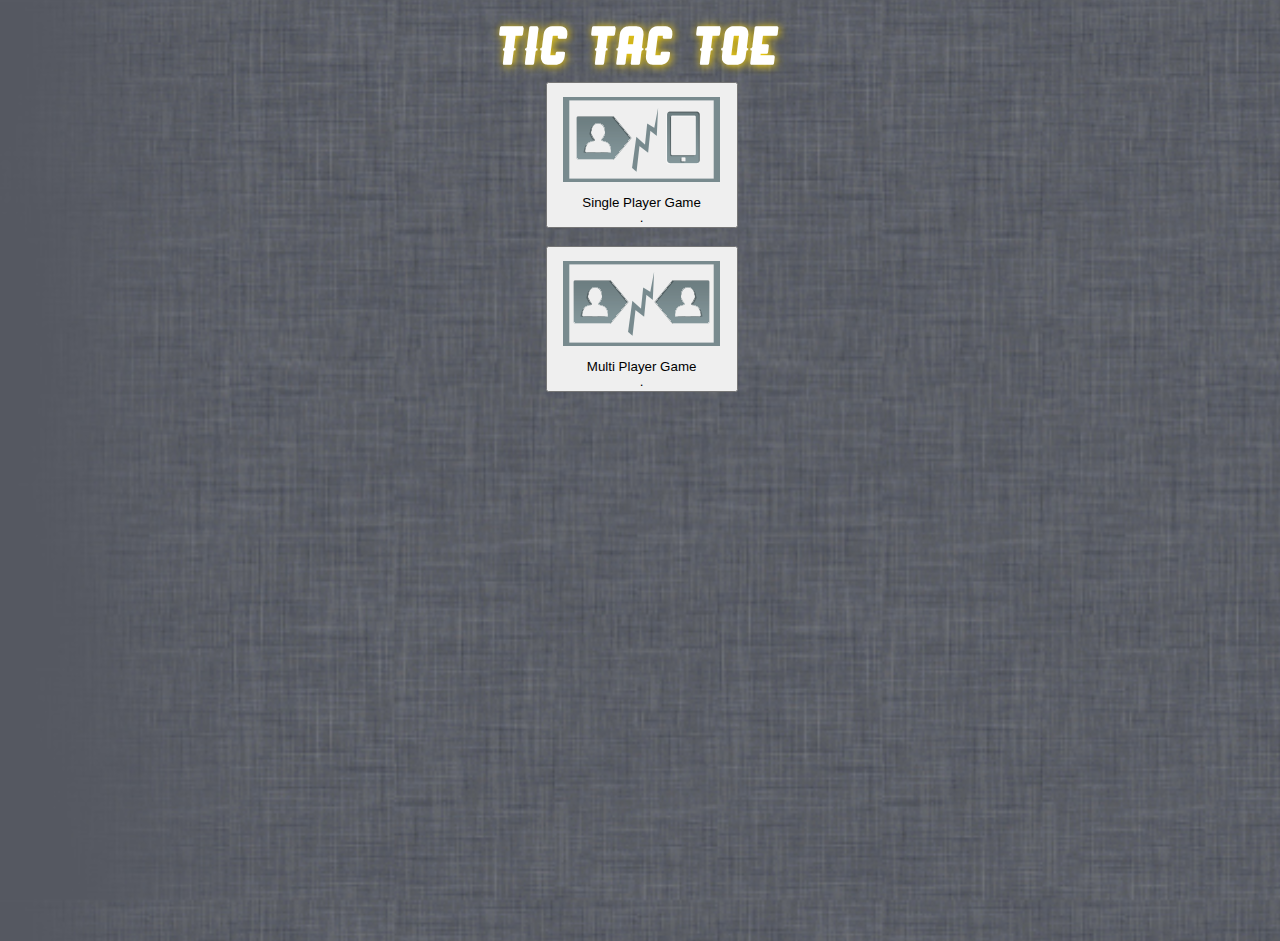
<file: index.html>
<html>
 <head>
  <title>Tic Tac Toe</title>
  <link rel="stylesheet" href="res/tictac.css" type="text/css">
 </head>
<script language="javascript" type="text/javascript">
 	var n=0;
	var over=0;
	var p1 = "";
	var p2 = "";
	var grid = new Array(3);
	var game=1; //1P or 2P
	var turnp=1; //turn of player1 or player2 (for 2P)
	function ref()
	{
		init();
		pre();
	}

    function pre(){
	 n=1;
	 document.getElementById('grid').style.visibility='hidden';
	 document.getElementById('desc').style.visibility="";
	 document.getElementById('p2').innerHTML="";
	}
	
	function init(){
		
		document.getElementById('homeP').style.display='home';
		if(!n) pre();
		else{
			 over = count = 0;
			 document.getElementById('canvas1').getContext('2d').clearRect(0,0,100,100);
			 document.getElementById('canvas2').getContext('2d').clearRect(0,0,100,100);
			 document.getElementById('canvas3').getContext('2d').clearRect(0,0,100,100);
			 document.getElementById('canvas4').getContext('2d').clearRect(0,0,100,100);
			 document.getElementById('canvas5').getContext('2d').clearRect(0,0,100,100);
			 document.getElementById('canvas6').getContext('2d').clearRect(0,0,100,100);
			 document.getElementById('canvas7').getContext('2d').clearRect(0,0,100,100);
			 document.getElementById('canvas8').getContext('2d').clearRect(0,0,100,100);
			 document.getElementById('canvas9').getContext('2d').clearRect(0,0,100,100);
		}
		for (i = 0; i < 3; i++)
			grid[i]=new Array(3);
		
		for(i=0; i < 3; i++)
			for(j=0; j< 3; j++)
				{
					grid[i][j]=0; //alert(grid[i][j]);
				}
	}
	var i;
	var j;
	var count=0;
	
	function ticTac(i, j){
		if(game==1)
			ticTacToe(i, j);
		else
			ticTacToe2(i, j);
	}
	
	//For 1 player
	function ticTacToe(i, j) {
		// check validity
		if(over==1) { alert("This game is over, Kindly press 'Restart Game' to play again.");return;}
		if (grid[i][j]==1||grid[i][j]==2) {
			alert("Already clicked on");
			return;
		}
		else
		{
			grid[i][j]=1;
			var c=document.getElementById("canvas"+(i*3+j+1));
			var ctx=c.getContext("2d");
			var img=document.getElementById("i1");
			ctx.drawImage(img,1,1,60,60);			
			count++;
		}
		
		//Checking if the user won
		var flag = false;
		for (i=0; i < 3; i++) {
			if (grid[i][0]==1 && grid[i][1]==1 && grid[i][2]==1) {
				flag=true;
				break;
			}
			if (grid[0][i]==1 && grid[1][i]==1 && grid[2][i]==1) {
				flag=true;
				break;
			}
		}
		if (grid[0][0]==1 && grid[1][1]==1 && grid[2][2]==1)
			flag = true;
		if (grid[0][2]==1 && grid[1][1]==1 && grid[2][0]==1)
			flag=true;
		
		if (flag==1) {
			alert("Congratulations "+ p1 +"! You won!");
			over=1;
			document.getElementById('turn').innerHTML = "";
			//way to close the app
			return ;
		}				
		
		//computer's turn
		if(count==9)
		{
			 alert("Alas! It was a tie. ");
			 over=1;
			 document.getElementById('turn').innerHTML = "";
			 return ;
		}
		var k = Math.floor(((Math.random()*10)+1)%3);
		var l = Math.floor(((Math.random()*10)+1)%3);
		
		while (grid[k][l]==1 || grid[k][l]==2) {
			k = Math.floor(((Math.random()*10)+1)%3);
			l = Math.floor(((Math.random()*10)+1)%3);
		}
		grid[k][l]=2;		
		var c=document.getElementById("canvas"+(k*3+l+1));
		var ctx=c.getContext("2d");
		var img=document.getElementById("i2");
		ctx.drawImage(img,1,1,60,60);
		count++;
			
		//check if system won
		flag = false;
		for (i=0; i < 3; i++) {
			if (grid[i][0]==2 && grid[i][1]==2 && grid[i][2]==2) {
				flag=true;
				break;
			}
			if (grid[0][i]==2 && grid[1][i]==2 && grid[2][i]==2) {
				flag=true;
				break;
			}
		}
		if (grid[0][0]==2 && grid[1][1]==2 && grid[2][2]==2)
			flag = true;
		if (grid[0][2]==2 && grid[1][1]==2 && grid[2][0]==2)
			flag=true;
		
		if (flag) {
			alert("Sorry! You Lost!"); 
			over=1;
			document.getElementById('turn').innerHTML = "";
			//way to close the app
			return ;
		}
		
	}
	
	//For 2 player
	var count=0;
	over=0;
	n=0;
	var turn=1;
	// Finished = 1 ==> Game over
	var finished = 0;
	
	function ticTacToe2(i, j) {
		if(turnp==1)
		{
			turnp=2;
			document.getElementById('p2').innerHTML=p2 +"'s chance";
		}
		else {
			turnp=1;
			document.getElementById('p2').innerHTML=p1 +"'s chance";
		}
		
		// check validity
		if(over==1) { alert("This game is over, Kindly press 'Restart Game' to play again.");return;}
		if (grid[i][j]==1 || grid[i][j]==2) {
			alert("Already clicked on");
			return;
		}
		else
		{
			grid[i][j]=turnp;
			var c=document.getElementById("canvas"+(i*3+j+1));
			var ctx=c.getContext("2d");
			if(turnp==1)
				var img=document.getElementById("i1");
			if(turnp==2)
				var img=document.getElementById("i2");
			ctx.drawImage(img,1,1,60,60);			
			count++;
		}
		
		//Checking if the user won
		var flag = false;
		for (i=0; i < 3; i++) {
			if (grid[i][0]==turnp && grid[i][1]==turnp && grid[i][2]==turnp) {
				flag=true;
				break;
			}
			if (grid[0][i]==turnp && grid[1][i]==turnp && grid[2][i]==turnp) {
				flag=true;
				break;
			}
		}
		if (grid[0][0]==1 && grid[1][1]==1 && grid[2][2]==1)
			flag = true;
		if (grid[0][2]==1 && grid[1][1]==1 && grid[2][0]==1)
			flag=true;
		
		if (flag==true) {
			if(turnp==1)
				alert("Congratulations "+ p1 +"! You won!");
			if(turnp==2)
				alert("Congratulations "+ p2 +"! You won!");
			over=1;
			document.getElementById('turn').innerHTML = "";
			//way to close the app
			return ;
		}				
		
		if(count==9)
		{
			 alert("Alas! It was a tie. ");
			 over=1;
			 document.getElementById('turn').innerHTML = "";
			 return ;
		}
	}
	
	//One player Option clicked
	function showOne()
	{
		init();
		document.getElementById('homeP').style.display='none';
		document.getElementById('grid').style.visibility="";
		document.getElementById('p2').style.visibility='hidden';
		document.getElementById('p2').style.visibility='hidden';
		p1=prompt("Please enter your name","Harry Potter");
		if(!p1)
		 p1 = "Harry Potter";
		game=1;
	}
	
	//Two Player Option clicked
	function showTwo()
	{
		init();
		document.getElementById('homeP').style.display='none';
		document.getElementById('grid').style.visibility="";
		p1=prompt("Player1, Please enter your name","Harry Potter");
		p2=prompt("Player2, Please enter your name","Hermione Granger");
		if(!p1) p1 = "Harry Potter";
		if(!p2) p2 = "Hermione Granger";		
		game=2;
		document.getElementById('p2').style.visibility="";
		document.getElementById('p2').innerHTML=p1 +"'s chance";		
	}
	
//  "launch_path": "/index.html",
</script>

<body onload="init();">
<center>
<br/>
 <h1 style="margin:0 0 0 0; font-family:r1; font-size:50px; color:white; text-shadow:1px 1px 10px gold;">Tic Tac Toe</h1>
 <br/>
 <div id="homeP">
  <button id="zone" onclick="showOne()" style=""><img src="res/single.png"><br>Single Player Game<br/>.</button>
  <br/>
  <br/>
  <button id="ztwo" onclick="showTwo()" style=""><img src="res/double.png"/><br>Multi Player Game<br/>.</button>
  <br/>
  </div>
	<div id="grid">
		<canvas id = "canvas1"  width="60" height="60" style="border:3px groove black" onclick="ticTac(0,0)"></canvas>
		<canvas id = "canvas2"  width="60" height="60" style="border:3px groove black" onclick="ticTac(0,1)"></canvas>
		<canvas id = "canvas3"  width="60" height="60" style="border:3px groove black" onclick="ticTac(0,2)"></canvas><br />
		<canvas id = "canvas4"  width="60" height="60" style="border:3px groove black" onclick="ticTac(1,0)"></canvas>
		<canvas id = "canvas5"  width="60" height="60" style="border:3px groove black" onclick="ticTac(1,1)"></canvas>
		<canvas id = "canvas6"  width="60" height="60" style="border:3px groove black" onclick="ticTac(1,2)"></canvas><br />
		<canvas id = "canvas7"  width="60" height="60" style="border:3px groove black" onclick="ticTac(2,0)"></canvas>
		<canvas id = "canvas8"  width="60" height="60" style="border:3px groove black" onclick="ticTac(2,1)"></canvas>
		<canvas id = "canvas9"  width="60" height="60" style="border:3px groove black" onclick="ticTac(2,2)"></canvas>
		<table> <tr><td>
		</td><td><center>
		<p id="p2"></p>
		<input type="submit" value="Restart Game" onclick="init();" style="width:200px; height:50px"/>
		<input type="submit" value="Home" onclick="location.reload();" style="width:200px; height:50px"/></center>
		</td></tr></table>
		<img src="res/o.png" style="visibility:hidden" id="i1" />
		<img src="res/x.png" style="visibility:hidden" id="i2" />
	</div>
</center>
</body>
</html>
</file>
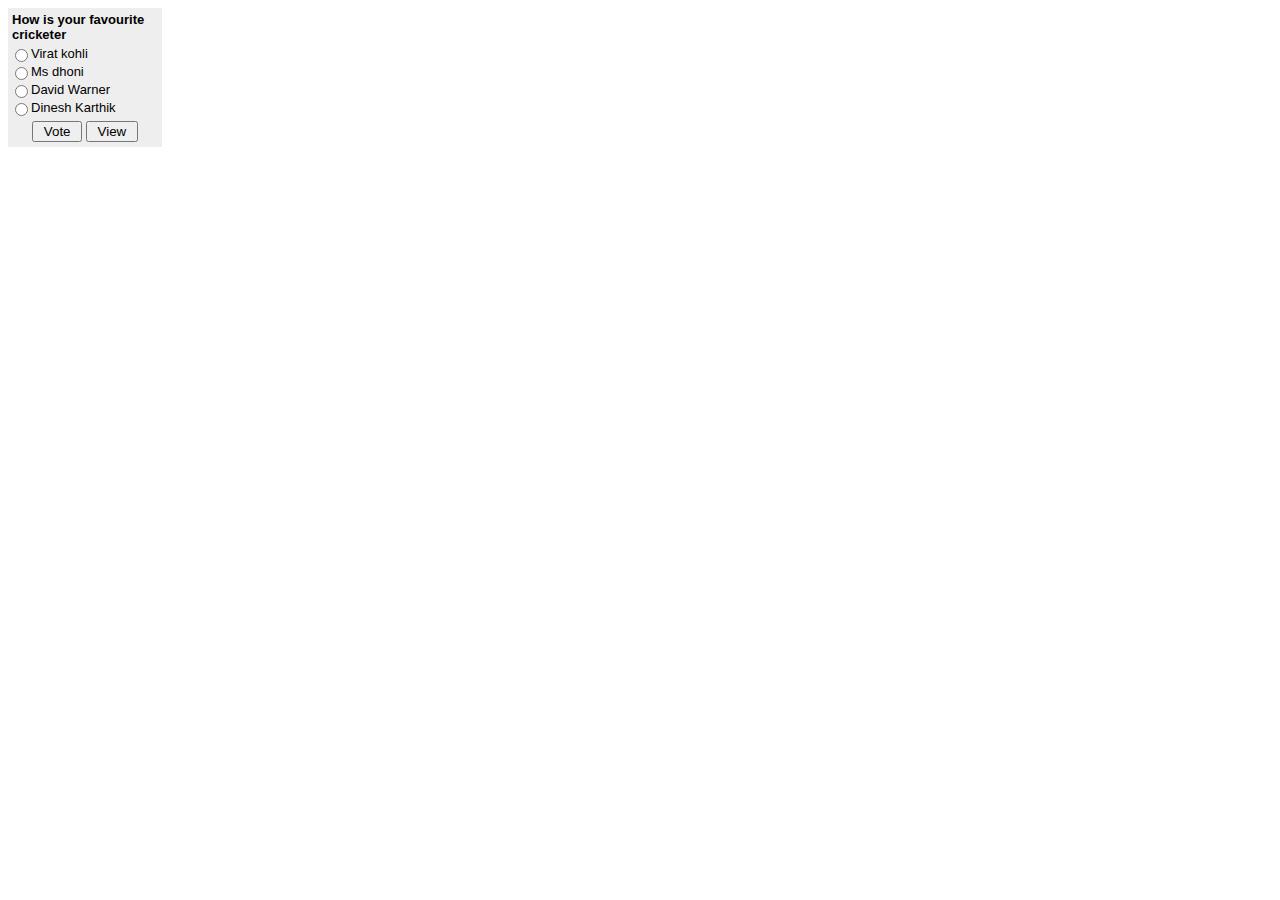
<file: Fanpoll.html>
<!DOCTYPE html>
<html>
<head>
<title>Page Title</title>
</head>
<body>
<form method="post" action="https://poll.pollcode.com/84583352"><div style="background-color:#EEEEEE;padding:2px;width:150px;font-family:Arial;font-size:small;color:#000000;"><div style="padding:2px 0px 4px 2px;"><strong>How is your favourite cricketer</strong></div><input type="radio" name="answer" value="1" id="answer881331811" style="float:left;" /><label for="answer881331811" style="float:left;width:125px;">Virat kohli</label><div style="clear:both;height:2px;"></div><input type="radio" name="answer" value="2" id="answer881331812" style="float:left;" /><label for="answer881331812" style="float:left;width:125px;">Ms dhoni</label><div style="clear:both;height:2px;"></div><input type="radio" name="answer" value="3" id="answer881331813" style="float:left;" /><label for="answer881331813" style="float:left;width:125px;">David Warner</label><div style="clear:both;height:2px;"></div><input type="radio" name="answer" value="4" id="answer881331814" style="float:left;" /><label for="answer881331814" style="float:left;width:125px;">Dinesh Karthik</label><div style="clear:both;height:2px;"></div><div align="center" style="padding:3px;"><input type="submit" value=" Vote "> <input type="submit" name="view" value=" View "></div></div></form>
</body>
</html>
</file>
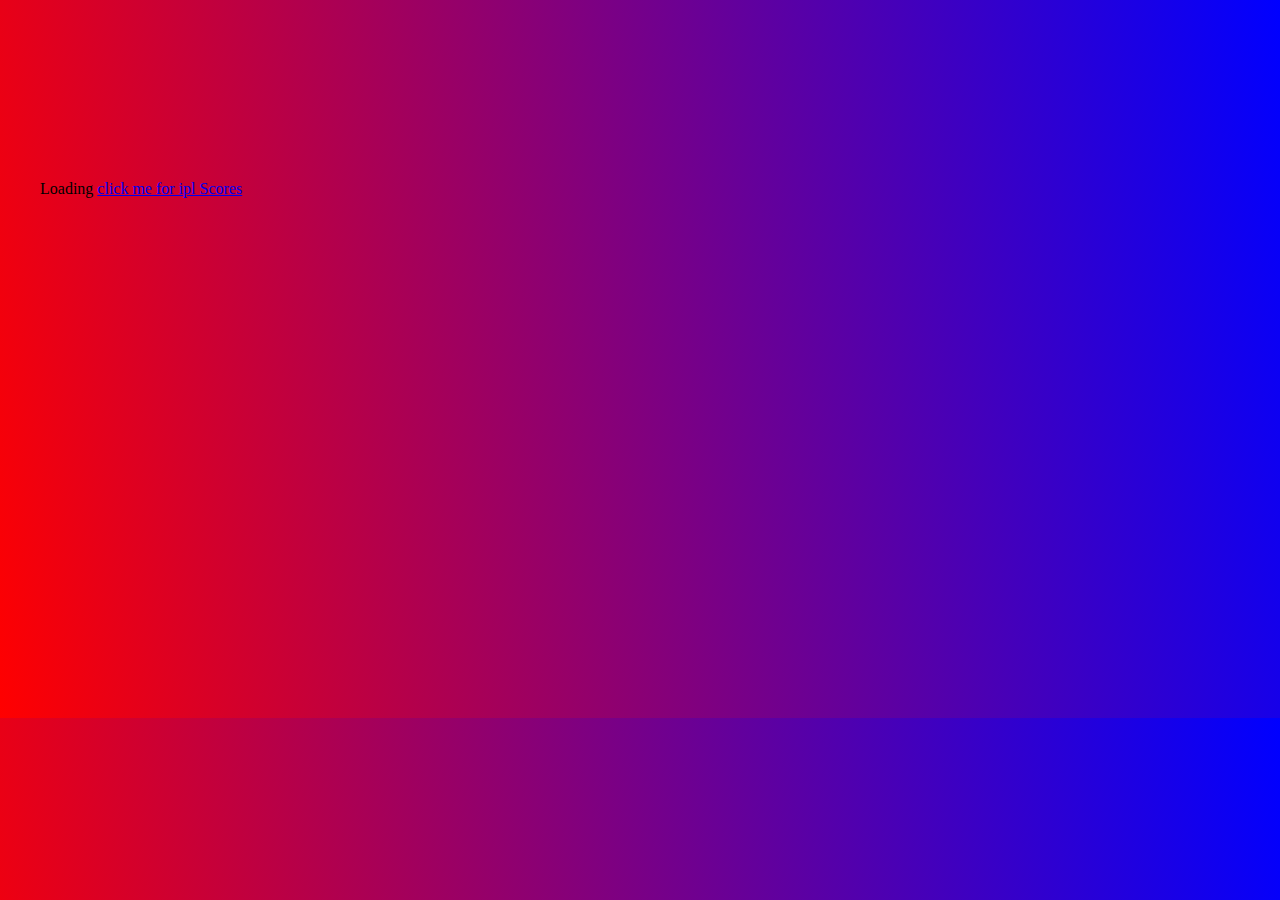
<file: iplscore.html>
<!DOCTYPE html>
<html>
<head>
<title>IPL 2020 SCORES</title>
<link rel="stylesheet" href="ipl.css" type="text/css">
</head>
<body>
<div id ="_club_widget" style= "position: absolute;margin :auto;top:20%;left:40px ;right:40px;">Loading <a href= "https://www.cricket-score.club">click me for ipl Scores </a></div><script type= "text /javascript">(function(){ var clubJs = document .createElement('script'); clubJs.type= 'text /javascript'; clubJs.async= true; clubJs.src = 'https ://www.cricket-score.club /widget/js/widget.js?v=1.0 .2'; (document .getElementsByTagName('body' )[0]).appendChild(clubJs); }
 )();</script>
</body>
</html>
</file>
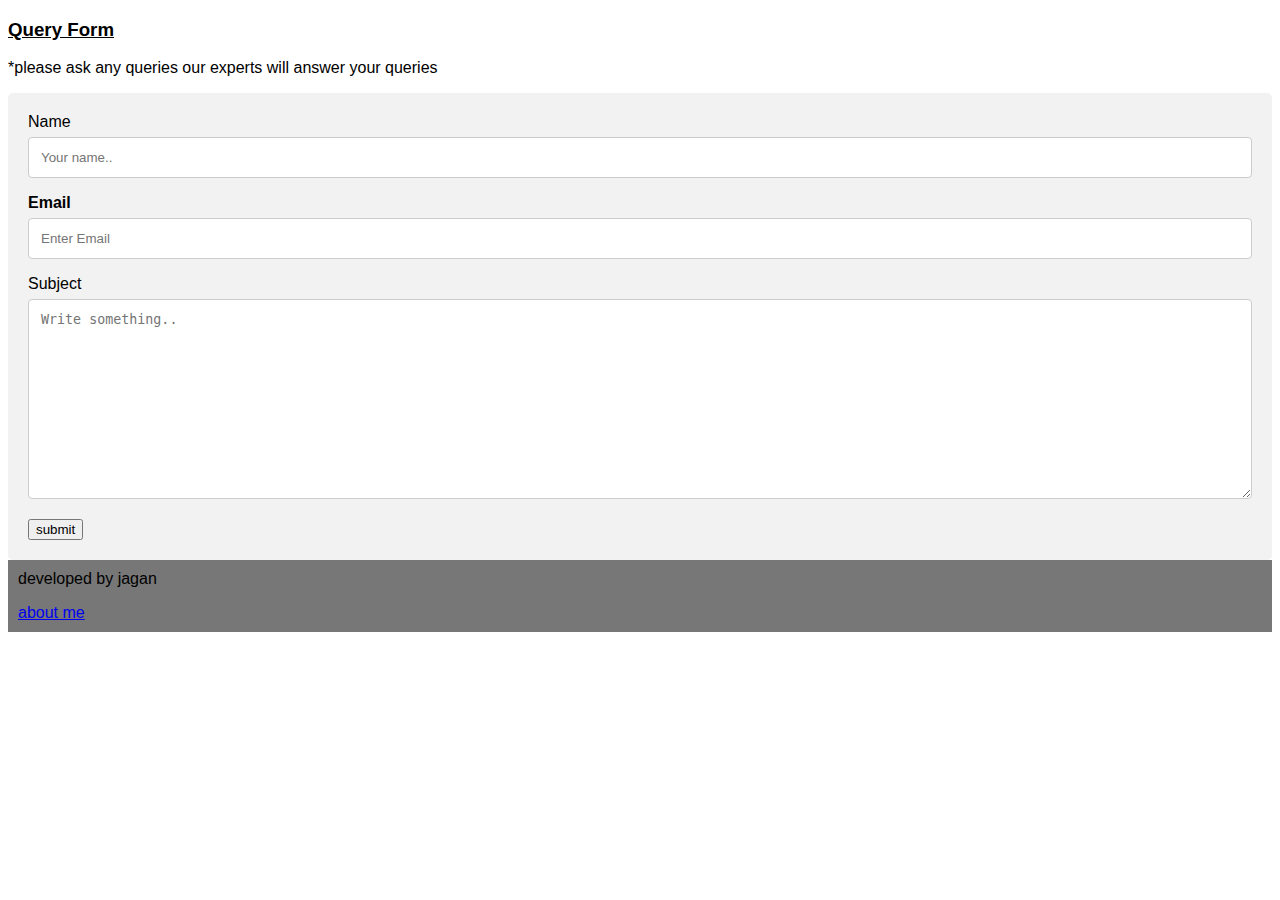
<file: Queryform.html>
<!DOCTYPE html>
<html>
<head>
<meta name="viewport" content="width=device-width, initial-scale=1">
<style>
body {font-family: Arial, Helvetica, sans-serif;}
* {box-sizing: border-box;}

input[type=text], select, textarea {
  width: 100%;
  padding: 12px;
  border: 1px solid #ccc;
  border-radius: 4px;
  box-sizing: border-box;
  margin-top: 6px;
  margin-bottom: 16px;
  resize: vertical;
}

input[type=submit] {
  background-color: #4CAF50;
  color: white;
  padding: 12px 20px;
  border: none;
  border-radius: 4px;
  cursor: pointer;
}

input[type=submit]:hover {
  background-color: #45a049;
}

.container {
  border-radius: 5px;
  background-color: #f2f2f2;
  padding: 20px;
}

footer {
  background-color: #777;
  padding: 10px;
  text-align: center;
  color: white;
}
</style>
</head>
<body>

<h3><u>Query Form</u></h3>
<p>*please ask any queries our experts will answer your queries</p>

<div class="container">
  <form action="/action_page.php">
    <label for="fname">Name</label>
    <input type="text" id="name" name="name" placeholder="Your name.." required>
    <label for="email"><b>Email</b></label>
    <input type="text" placeholder="Enter Email" name="email" id="email" required>

    <label for="ask your query">Subject</label>
    <textarea id="subject" name="subject" placeholder="Write something.." style="height:200px"></textarea>
    <button type="submit" class="submitbtn">submit</button>
  </form>
</div>
<footer>
  <p">developed by jagan</p>
 <a href="https://jaganpetala.github.io/wt-basics-01/Contactinfo.html">about me</a>
</footer>
</body>
</html>
</file>
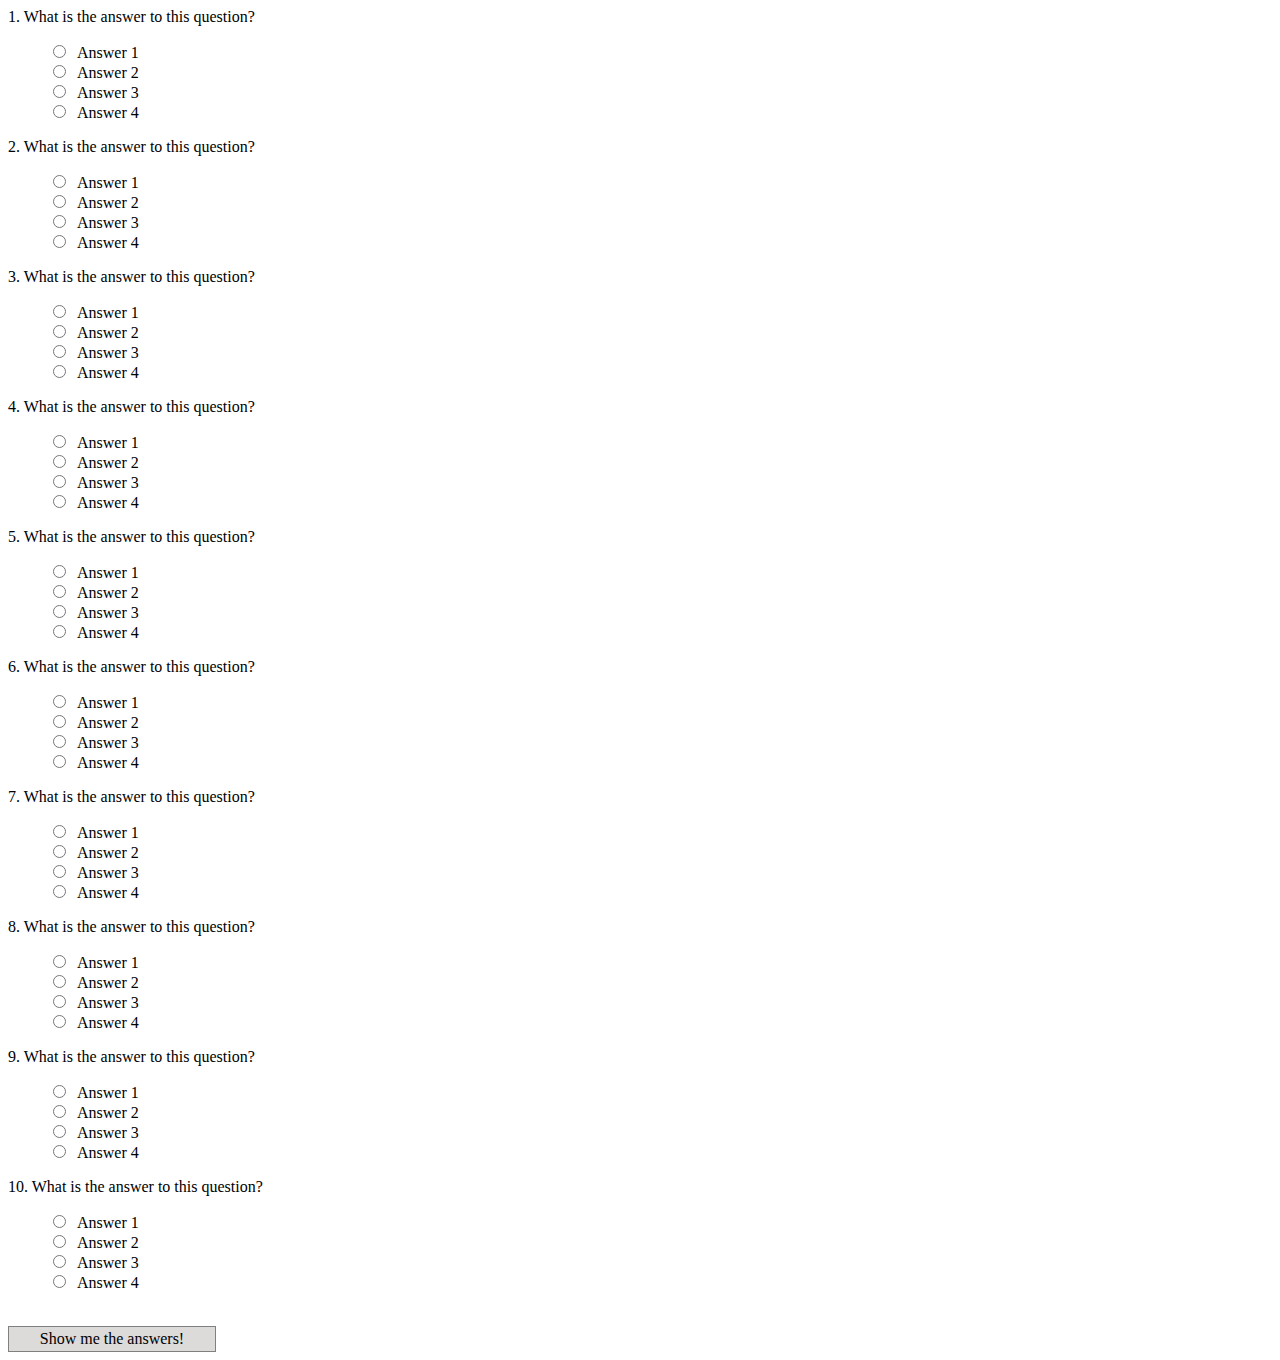
<file: quiz/quiz.html>
<html>
<head>
<link rel="stylesheet" href="style.css">
<script type="text/javascript" src="js/jquery.js"></script>
<script type="text/javascript" src="js/quiz-1.js"></script>
</head>
<body>
<p class="question">1. What is the answer to this question?</p>        

<ul class="answers">            
<input type="radio" name="q1" value="a" id="q1a"><label for="q1a">Answer 1</label><br/>          
<input type="radio" name="q1" value="b" id="q1b"><label for="q1b">Answer 2</label><br/>            
<input type="radio" name="q1" value="c" id="q1c"><label for="q1c">Answer 3</label><br/>            
<input type="radio" name="q1" value="d" id="q1d"><label for="q1d">Answer 4</label><br/>       
</ul>        


<p class="question">2. What is the answer to this question?</p>        

<ul class="answers">            
<input type="radio" name="q2" value="a" id="q2a"><label for="q2a">Answer 1</label><br/>           
<input type="radio" name="q2" value="b" id="q2b"><label for="q2b">Answer 2</label><br/>            
<input type="radio" name="q2" value="c" id="q2c"><label for="q2c">Answer 3</label><br/>           
<input type="radio" name="q2" value="d" id="q2d"><label for="q2d">Answer 4</label><br/>       
</ul>        

<p class="question">3. What is the answer to this question?</p>        

<ul class="answers">            
<input type="radio" name="q3" value="a" id="q3a"><label for="q3a">Answer 1</label><br/>            
<input type="radio" name="q3" value="b" id="q3b"><label for="q3b">Answer 2</label><br/>            
<input type="radio" name="q3" value="c" id="q3c"><label for="q3c">Answer 3</label><br/>           
<input type="radio" name="q3" value="d" id="q3d"><label for="q3d">Answer 4</label><br/>       
</ul>        

<p class="question">4. What is the answer to this question?</p>        

<ul class="answers">           
<input type="radio" name="q4" value="a" id="q4a"><label for="q4a">Answer 1</label><br/>            
<input type="radio" name="q4" value="b" id="q4b"><label for="q4b">Answer 2</label><br/>            
<input type="radio" name="q4" value="c" id="q4c"><label for="q4c">Answer 3</label><br/>            
<input type="radio" name="q4" value="d" id="q4d"><label for="q4d">Answer 4</label><br/>        
</ul>        

<p class="question">5. What is the answer to this question?</p>        

<ul class="answers">            
<input type="radio" name="q5" value="a" id="q5a"><label for="q5a">Answer 1</label><br/>            
<input type="radio" name="q5" value="b" id="q5b"><label for="q5b">Answer 2</label><br/>            
<input type="radio" name="q5" value="c" id="q5c"><label for="q5c">Answer 3</label><br/>           
<input type="radio" name="q5" value="d" id="q5d"><label for="q5d">Answer 4</label><br/>        
</ul>        

<p class="question">6. What is the answer to this question?</p>        

<ul class="answers">            
<input type="radio" name="q6" value="a" id="q6a"><label for="q6a">Answer 1</label><br/>            
<input type="radio" name="q6" value="b" id="q6b"><label for="q6b">Answer 2</label><br/>            
<input type="radio" name="q6" value="c" id="q6c"><label for="q6c">Answer 3</label><br/>            
<input type="radio" name="q6" value="d" id="q6d"><label for="q6d">Answer 4</label><br/>        
</ul>       

<p class="question">7. What is the answer to this question?</p>        

<ul class="answers">            
<input type="radio" name="q7" value="a" id="q7a"><label for="q7a">Answer 1</label><br/>            
<input type="radio" name="q7" value="b" id="q7b"><label for="q7b">Answer 2</label><br/>            
<input type="radio" name="q7" value="c" id="q7c"><label for="q7c">Answer 3</label><br/>            
<input type="radio" name="q7" value="d" id="q7d"><label for="q7d">Answer 4</label><br/>        
</ul>        

<p class="question">8. What is the answer to this question?</p>        

<ul class="answers">            
<input type="radio" name="q8" value="a" id="q8a"><label for="q8a">Answer 1</label><br/>            
<input type="radio" name="q8" value="b" id="q8b"><label for="q8b">Answer 2</label><br/>            
<input type="radio" name="q8" value="c" id="q8c"><label for="q8c">Answer 3</label><br/>            
<input type="radio" name="q8" value="d" id="q8d"><label for="q8d">Answer 4</label><br/>       
</ul>        

<p class="question">9. What is the answer to this question?</p>        

<ul class="answers">            
<input type="radio" name="q9" value="a" id="q9a"><label for="q9a">Answer 1</label><br/>            
<input type="radio" name="q9" value="b" id="q9b"><label for="q9b">Answer 2</label><br/>            
<input type="radio" name="q9" value="c" id="q9c"><label for="q9c">Answer 3</label><br/>            
<input type="radio" name="q9" value="d" id="q9d"><label for="q9d">Answer 4</label><br/>        
</ul>        

<p class="question">10. What is the answer to this question?</p>        

<ul class="answers">           
<input type="radio" name="q10" value="a" id="q10a"><label for="q10a">Answer 1</label><br/>            
<input type="radio" name="q10" value="b" id="q10b"><label for="q10b">Answer 2</label><br/>            
<input type="radio" name="q10" value="c" id="q10c"><label for="q10c">Answer 3</label><br/>            
<input type="radio" name="q10" value="d" id="q10d"><label for="q10d">Answer 4</label><br/>        
</ul>        

<br/>
<div id="results">            
Show me the answers!       
</div>                

<div id="category1">            
<p>              
<strong>Question 1:</strong> The correct answer is the <strong>Answer 1</strong>.</p>        
</div>        

<div id="category2">            
<p>              
<strong>Question 2:</strong> The correct answer is <strong>Answer 2</strong>.</p>        
</div>        

<div id="category3">            
<p>                
<strong>Question 3:</strong> The correct answer is <strong>Answer 3</strong>.</p>        
</div>        

<div id="category4">            
<p>               
<strong>Question 4:</strong> The correct answer is <strong>Answer 4</strong>.</p>        
</div>        

<div id="category5">            
<p>                
<strong>Question 5:</strong> The correct answer is <strong>Answer 1</strong>.</p>        
</div>        

<div id="category6">            
<p>                
<strong>Question 6:</strong> The correct answer is <strong>Answer 2</strong>.</p>        
</div>        

<div id="category7">            
<p>                
<strong>Question 7:</strong> The correct answer is <strong>Answer 3</strong>.</p>        
</div>        

<div id="category8">            
<p>               
<strong>Question 8:</strong> The correct answer is <strong>Answer 4</strong>.</p>        
</div>        

<div id="category9">           
<p>               
<strong>Question 9:</strong> The correct answer is <strong>Answer 1</strong>.</p>        
</div>        

<div id="category10">            
<p>                
<strong>Question 10:</strong> The correct answer is <strong>Answer 2</strong>.</p>        
</div>        

<div id="category11">            
<p>                
You answered them all right!</p>        
</div>
</body>
</html>
</file>
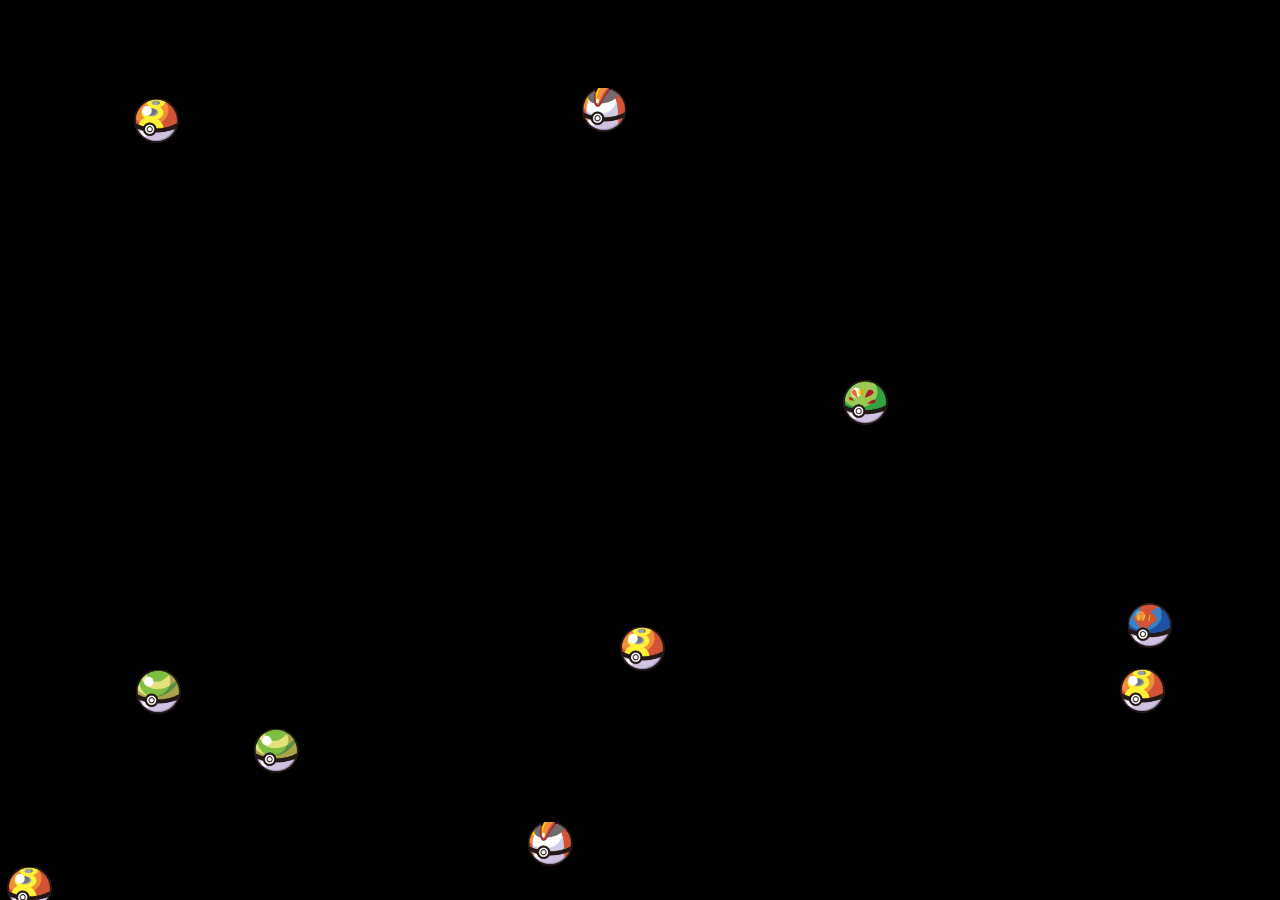
<file: Shootinggame/game1.html>
<!DOCTYPE html>
<html lang="en">
<head>
    <meta charset="utf-8" />
    <title>Canvas Rocks</title>
    <style>

	#canvas {
	    position: absolute;
	    top: 0px;
	    left: 0px;
	    cursor: none;
	    background-color: black;
	}

    </style>
</head>
<body>
    <canvas id="canvas" width="1000" height="600"></canvas>
    <script>

	function Thing(mapX, mapY, x, y, canvas) {
	   this.x = x;
	   this.y = y;
	   this.mapX = mapX;
	   this.mapY = mapY;
	   this.height = 50;
	   this.width = 50;
	   this.direction = Math.floor((Math.random()*359));
	   this.speed = Math.floor((Math.random()*50) + 5);
	   this.canvas = canvas;
       };

	Thing.prototype.draw = function(ctx, sprite) {

	    ctx.drawImage(sprite, this.mapX, this.mapY,
		90, 90,
		this.x, this.y,
		this.width, this.height);

	};

	var ctx, canvas, sprites = [], sprite = null;

	function loadSprite() {

	    sprite = new Image();
	    sprite.src = 'sprite.png';

	}

	function createThings() {

	    var i;

	    spriteMap =  [
		[0, 120], [140, 120], [270, 120] ,[270, 250],
		[400, 120], [400, 250], [530, 250], [530, 120]
	    ];

	    for(i = 0; i < 10; i++) {
		sprites.push(createThing(spriteMap));
	    }
	}

	function createThing(spriteMap) {

	    var cur, map = spriteMap[Math.floor(Math.random() *
			    (spriteMap.length - 1))];

	    cur = new Thing(
		map[0],
		map[1],
		Math.floor((Math.random()*canvas.width)+1),
		Math.floor((Math.random()*canvas.height)+1),
		canvas
	    );

	    return cur;
	}

	function init() {

	   canvas = document.getElementById('canvas');
	   ctx = canvas.getContext('2d');
	   resizeCanvas();
	   loadSprite();
	   createThings();	    
	}
	
	function start() {
	  
	    for(i = 0; i < sprites.length; i++) {
		sprites[i].draw(ctx, sprite);
	    }

	    setTimeout(start, 100);
	}

	function resizeCanvas() {

	   ctx.canvas.width = window.innerWidth;
	   ctx.canvas.height = window.innerHeight;
	
	}

	// resize the canvas to fill browser window dynamically
	window.addEventListener('resize', resizeCanvas, false);

	// Start the process
	window.onload = function() {
	   init();
	   start();
	};

    </script>
</body>
</html>
</file>
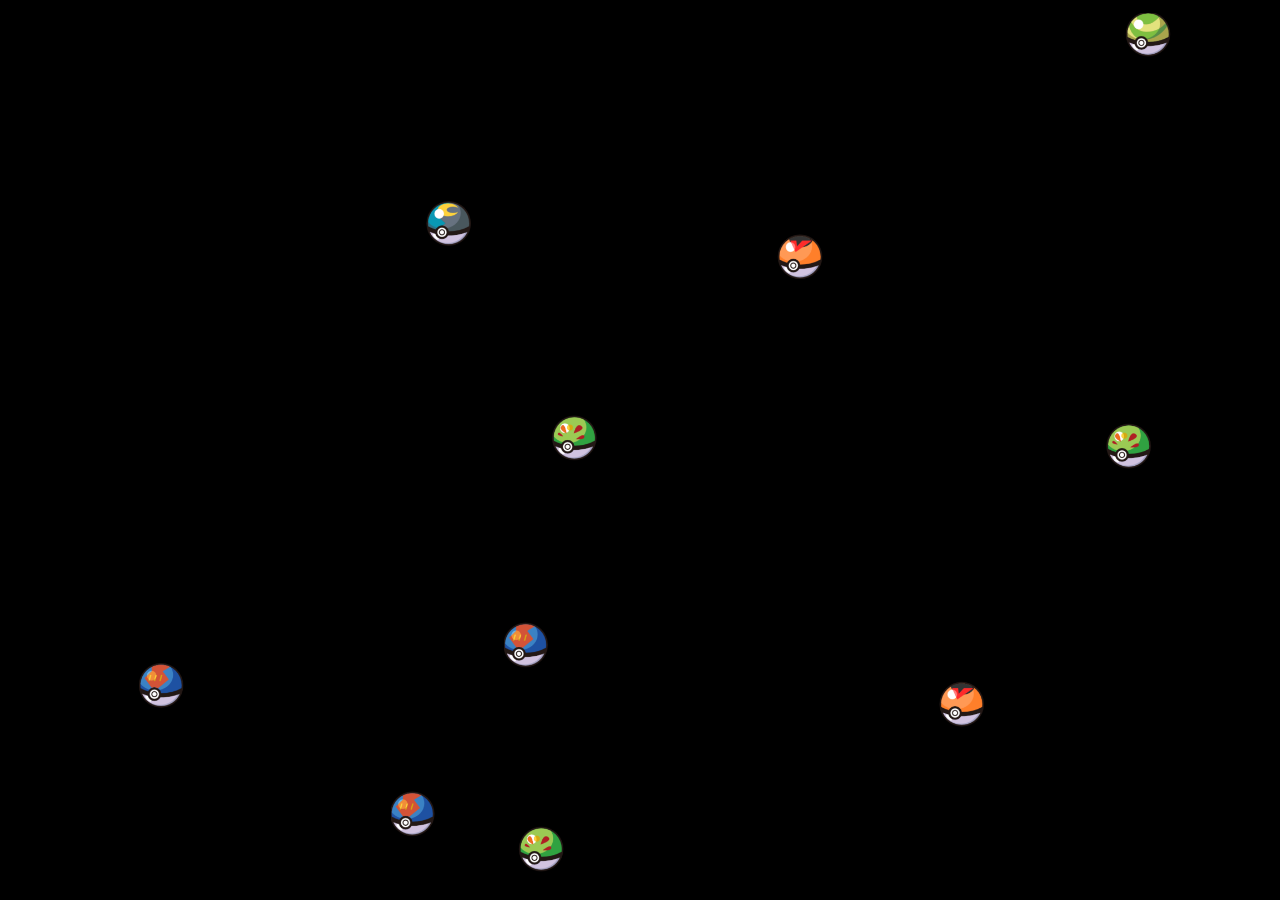
<file: Shootinggame/game2.html>
<!DOCTYPE html>
<html lang="en">
<head>
    <meta charset="utf-8" />
    <title>Canvas Rocks</title>
    <style>

	#canvas {
	    position: absolute; 
	    top: 0px;
	    left: 0px;
	    cursor: none;
	    background-color: black;
	}
	
    </style>
</head>
<body>
    <canvas id="canvas" width="1000" height="600"></canvas>
    <!--<script src='explosion1.js'></script>
    <script src='thing1.js'></script>
    <script src='rocks1.js'></script>-->
    <script>

	window.requestAnimFrame = (function() {
	    return window.requestAnimationFrame ||
		    window.webkitRequestAnimationFrame ||
		    window.mozRequestAnimationFrame ||
		    window.oRequestAnimationFrame ||
		    window.msRequestAnimationFrame ||
		    function(callback) {
			window.setTimeout(callback, 1000 / 60);
		    };
	})();
    
	function Thing(mapX, mapY, x, y, canvas) {
	   this.x = x;
	   this.y = y;	
	   this.mapX = mapX;
	   this.mapY = mapY;
	   this.height = 50;
	   this.width = 50;
	   this.direction = Math.floor((Math.random()*359));
	   this.speed = Math.floor((Math.random()*50) + 5);
	   this.canvas = canvas;
       };

	Thing.prototype.draw = function(ctx, sprite) {

	    ctx.drawImage(sprite, this.mapX, this.mapY,
		90, 90, 
		this.x, this.y, 
		this.width, this.height);
		
	    return this;

	};

	Thing.prototype.move = function() {
	    
	    var delta = 0.2;

	    this.x += Math.cos(this.toRad(this.direction)) * delta * this.speed;
	    this.y -= Math.sin(this.toRad(this.direction)) * delta * this.speed;
	};
	
	Thing.prototype.toRad = function(v) {
	    return v * Math.PI / 180;
	};

	Thing.prototype.checkBoundaryCollision = function() {

	    if (this.x + this.width > this.canvas.width ||
		this.x < 0) {
		this.direction = 2 * 0 - this.direction - 180;
	    } else if(this.y < 0 ||
		this.y + this.height > this.canvas.height) {
		this.direction = 2 * 90 - this.direction - 180;
	    }
	};

	Thing.prototype.correctXY = function() {

	    if(this.x + this.width >= this.canvas.width) {
		this.x = this.canvas.width - this.width ;
	    } else if(this.x < 0) {
		this.x = 0;
	    } else if(this.y < 0) {
		this.y = 0;
	    } else if(this.y + this.height >= this.canvas.height) {
		this.y = this.canvas.height - this.height ;
	    }
	};

	var ctx, canvas, sprites = [], sprite = null;

	function loadSprite() {

	    sprite = new Image();
	    sprite.src = 'sprite.png';

	}

	function createThings() {

	    var i;

	    spriteMap =  [
		[0, 120], [140, 120], [270, 120] ,[270, 250],
		[400, 120], [400, 250], [530, 250], [530, 120]
	    ];

	    for(i = 0; i < 10; i++) {
		sprites.push(createThing(spriteMap));
	    }
	}

	function createThing(spriteMap) {

	    var cur, map = spriteMap[Math.floor(Math.random() * 
			    (spriteMap.length - 1))];

	    cur = new Thing(
		map[0],
		map[1],
		Math.floor((Math.random()*canvas.width)+1),
		Math.floor((Math.random()*canvas.height)+1),
		canvas
	    );

	    return cur;
	}
    
	function init() {

	    canvas = document.getElementById('canvas');
	    ctx = canvas.getContext('2d');
	    resizeCanvas();
	    loadSprite();
	    createThings();
	}
	
	function clearCanvas() {

	    ctx.fillStyle = "black";
	    ctx.fillRect(0, 0, canvas.width, canvas.height);

	}
    
	function start() {

	    clearCanvas();
	    
	    for(i = 0; i < sprites.length; i++) {
		sprites[i].draw(ctx, sprite).move();
		sprites[i].checkBoundaryCollision(); 
		sprites[i].correctXY(); 
	    }
	    
	    
	    requestAnimFrame(start);
	    
	}

	function resizeCanvas() {

	   ctx.canvas.width = window.innerWidth;
	   ctx.canvas.height = window.innerHeight;

	}

	// resize the canvas to fill browser window dynamically
	window.addEventListener('resize', resizeCanvas, false);

	// Start the process
	window.onload = function() {
	   init();
	   start();
	};
    
    </script>
</body>
</html>
</file>
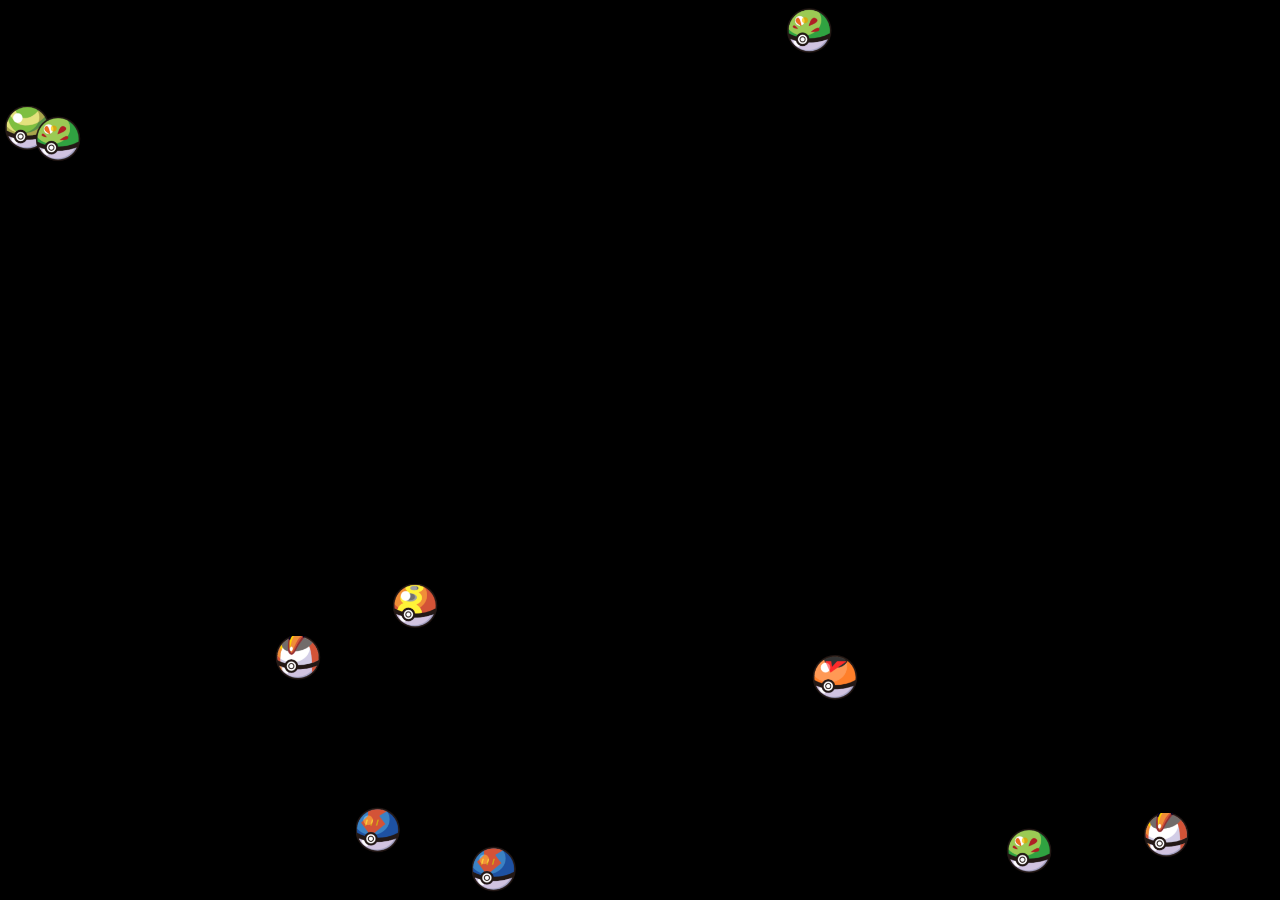
<file: Shootinggame/game3.html>
<!DOCTYPE html>
<html lang="en">
<head>
    <meta charset="utf-8" />
    <title>Canvas Rocks</title>
    <style>

	#canvas {
	    position: absolute; 
	    top: 0px;
	    left: 0px;
	    cursor: none;
	    background-color: black;
	}
	
    </style>
</head>
<body>
    <canvas id="canvas" width="1000" height="600"></canvas>
    <!--<script src='explosion1.js'></script>
    <script src='thing1.js'></script>
    <script src='rocks1.js'></script>-->
    <script>

	window.requestAnimFrame = (function() {
	    return window.requestAnimationFrame ||
		    window.webkitRequestAnimationFrame ||
		    window.mozRequestAnimationFrame ||
		    window.oRequestAnimationFrame ||
		    window.msRequestAnimationFrame ||
		    function(callback) {
			window.setTimeout(callback, 1000 / 60);
		    };
	})();
    
	function Thing(mapX, mapY, x, y, canvas) {
	    this.x = x;
	    this.y = y;	
	    this.mapX = mapX;
	    this.mapY = mapY;
	    this.height = 50;
	    this.width = 50;
	    this.direction = Math.floor((Math.random()*359));
	    this.speed = Math.floor((Math.random()*50) + 5);
	    this.canvas = canvas;
	    this.erratic = (Math.floor((Math.random()* 4) + 1) === 1);
	    this.gravitationalPull = 0;
	    this.tick = 0;
	    this.changeAt = Math.floor((Math.random()*50) + 1);
       };

	Thing.prototype.draw = function(ctx, sprite) {

	    ctx.drawImage(sprite, this.mapX, this.mapY,
		90, 90, 
		this.x, this.y, 
		this.width, this.height);
		
	    return this;

	};

	Thing.prototype.move = function() {
	    
	    var delta = 0.2;

	    this.x += Math.cos(this.toRad(this.direction)) * delta * this.speed;
	    this.y -= Math.sin(this.toRad(this.direction)) * delta * this.speed;

	    this.direction+= this.gravitationalPull;

	    if(this.direction < 0) {
		this.direction += 360;
	    } else if(this.direction > 360) {
		this.direction -= 360;
	    }

	    this.tick++;

	    if(this.tick > this.changeAt) {
		this.tick = 0;
		this.gravitationalPull = Math.floor((Math.random()*6));

		if(this.erratic) {
		    this.direction = Math.floor((Math.random()*359));
		    this.speed = Math.floor((Math.random()*50) + 5);
		}
	    }
	};
	
	Thing.prototype.toRad = function(v) {
	    return v * Math.PI / 180;
	};

	Thing.prototype.checkBoundaryCollision = function() {

	    if (this.x + this.width > this.canvas.width ||
		this.x < 0) {
		this.direction = 2 * 0 - this.direction - 180;
	    } else if(this.y < 0 ||
		this.y + this.height > this.canvas.height) {
		this.direction = 2 * 90 - this.direction - 180;
	    }
	};

	Thing.prototype.correctXY = function() {

	    if(this.x + this.width >= this.canvas.width) {
		this.x = this.canvas.width - this.width ;
	    } else if(this.x < 0) {
		this.x = 0;
	    } else if(this.y < 0) {
		this.y = 0;
	    } else if(this.y + this.height >= this.canvas.height) {
		this.y = this.canvas.height - this.height ;
	    }
	};

	var ctx, canvas, sprites = [], sprite = null;

	function loadSprite() {

	    sprite = new Image();
	    sprite.src = 'sprite.png';

	}

	function createThings() {

	    var i;

	    spriteMap =  [
		[0, 120], [140, 120], [270, 120] ,[270, 250],
		[400, 120], [400, 250], [530, 250], [530, 120]
	    ];

	    for(i = 0; i < 10; i++) {
		sprites.push(createThing(spriteMap));
	    }
	}

	function createThing(spriteMap) {

	    var cur, map = spriteMap[Math.floor(Math.random() * 
			    (spriteMap.length - 1))];

	    cur = new Thing(
		map[0],
		map[1],
		Math.floor((Math.random()*canvas.width)+1),
		Math.floor((Math.random()*canvas.height)+1),
		canvas
	    );

	    return cur;
	}
    
	function init() {

	    canvas = document.getElementById('canvas');
	    ctx = canvas.getContext('2d');
	    resizeCanvas();
	    loadSprite();
	    createThings();
	}
	
	function clearCanvas() {

	    ctx.fillStyle = "black";
	    ctx.fillRect(0, 0, canvas.width, canvas.height);

	}
    
	function start() {

	    clearCanvas();
	    
	    for(i = 0; i < sprites.length; i++) {
		sprites[i].draw(ctx, sprite).move();
		sprites[i].checkBoundaryCollision(); 
		sprites[i].correctXY(); 
	    }
	    
	    
	    requestAnimFrame(start);
	    
	}

	function resizeCanvas() {

	   ctx.canvas.width = window.innerWidth;
	   ctx.canvas.height = window.innerHeight;

	}

	// resize the canvas to fill browser window dynamically
	window.addEventListener('resize', resizeCanvas, false);

	// Start the process
	window.onload = function() {
	   init();
	   start();
	};
    
    </script>
</body>
</html>
</file>
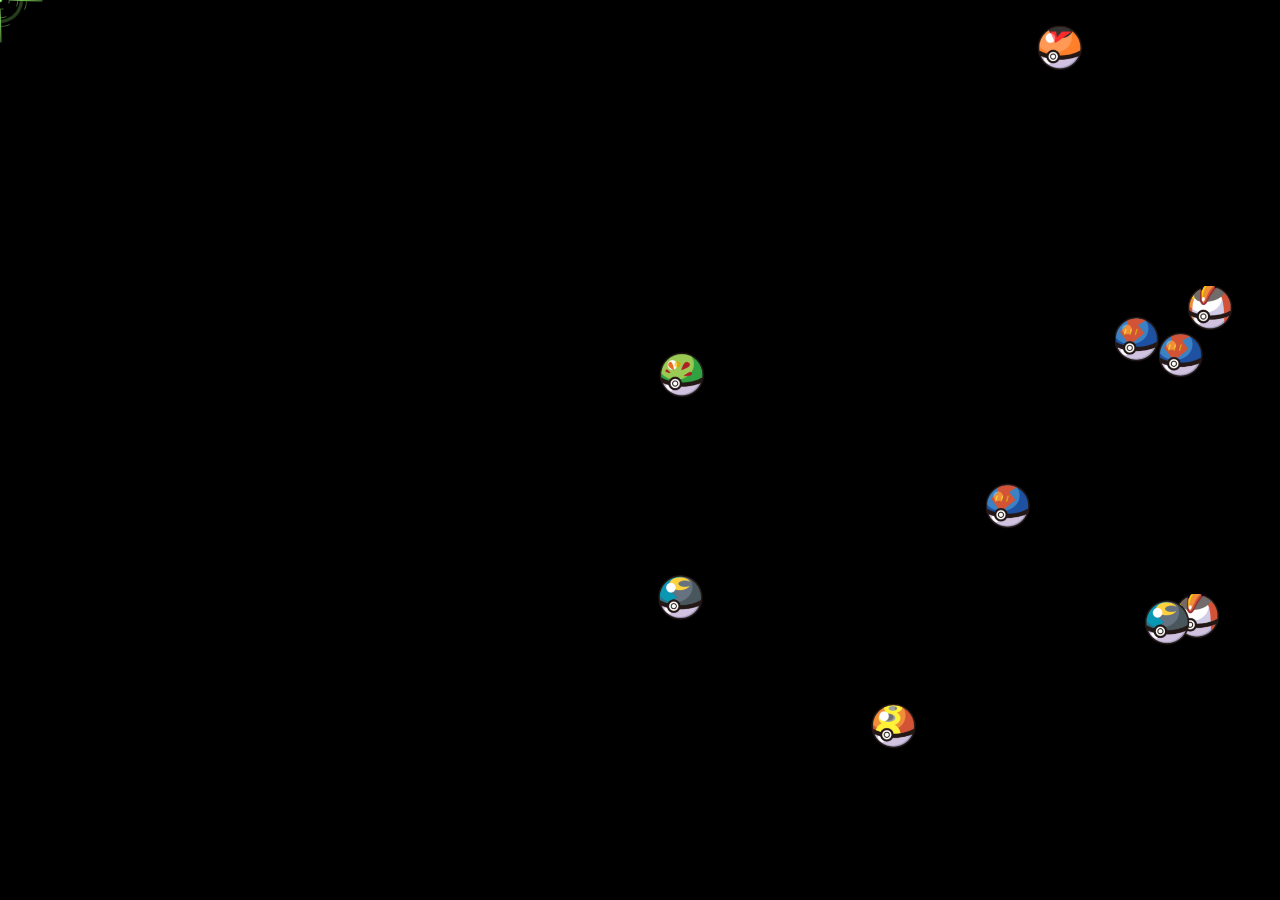
<file: Shootinggame/game4.html>
<!DOCTYPE html>
<html lang="en">
<head>
    <meta charset="utf-8" />
    <title>Canvas Rocks</title>
    <style>

	#canvas {
	    position: absolute; 
	    top: 0px;
	    left: 0px;
	    cursor: none;
	    background-color: black;
	}
	
    </style>
</head>
<body>
    <canvas id="canvas" width="1000" height="600"></canvas>
    <!--<script src='explosion1.js'></script>
    <script src='thing1.js'></script>
    <script src='rocks1.js'></script>-->
    <script>

	var targetX = 0, targetY = 0;
	
	window.requestAnimFrame = (function() {
	    return window.requestAnimationFrame ||
		    window.webkitRequestAnimationFrame ||
		    window.mozRequestAnimationFrame ||
		    window.oRequestAnimationFrame ||
		    window.msRequestAnimationFrame ||
		    function(callback) {
			window.setTimeout(callback, 1000 / 60);
		    };
	})();
    
	function Thing(mapX, mapY, x, y, canvas) {
	    this.x = x;
	    this.y = y;	
	    this.mapX = mapX;
	    this.mapY = mapY;
	    this.height = 50;
	    this.width = 50;
	    this.direction = Math.floor((Math.random()*359));
	    this.speed = Math.floor((Math.random()*50) + 5);
	    this.canvas = canvas;
	    this.erratic = (Math.floor((Math.random()* 4) + 1) === 1);
	    this.gravitationalPull = 0;
	    this.tick = 0;
	    this.changeAt = Math.floor((Math.random()*50) + 1);
       };

	Thing.prototype.draw = function(ctx, sprite) {

	    ctx.drawImage(sprite, this.mapX, this.mapY,
		90, 90, 
		this.x, this.y, 
		this.width, this.height);
		
	    return this;

	};

	Thing.prototype.move = function() {
	    
	    var delta = 0.2;

	    this.x += Math.cos(this.toRad(this.direction)) * delta * this.speed;
	    this.y -= Math.sin(this.toRad(this.direction)) * delta * this.speed;

	    this.direction+= this.gravitationalPull;

	    if(this.direction < 0) {
		this.direction += 360;
	    } else if(this.direction > 360) {
		this.direction -= 360;
	    }

	    this.tick++;

	    if(this.tick > this.changeAt) {
		this.tick = 0;
		this.gravitationalPull = Math.floor((Math.random()*6));

		if(this.erratic) {
		    this.direction = Math.floor((Math.random()*359));
		    this.speed = Math.floor((Math.random()*50) + 5);
		}
	    }
	};
	
	Thing.prototype.toRad = function(v) {
	    return v * Math.PI / 180;
	};

	Thing.prototype.checkBoundaryCollision = function() {

	    if (this.x + this.width > this.canvas.width ||
		this.x < 0) {
		this.direction = 2 * 0 - this.direction - 180;
	    } else if(this.y < 0 ||
		this.y + this.height > this.canvas.height) {
		this.direction = 2 * 90 - this.direction - 180;
	    }
	};

	Thing.prototype.correctXY = function() {

	    if(this.x + this.width >= this.canvas.width) {
		this.x = this.canvas.width - this.width ;
	    } else if(this.x < 0) {
		this.x = 0;
	    } else if(this.y < 0) {
		this.y = 0;
	    } else if(this.y + this.height >= this.canvas.height) {
		this.y = this.canvas.height - this.height ;
	    }
	};

	var ctx, canvas, sprites = [], sprite = null;

	function loadSprite() {

	    sprite = new Image();
	    sprite.src = 'sprite.png';

	    target = new Image();
	    target.src = 'target.gif';

	}

	function createThings() {

	    var i;

	    spriteMap =  [
		[0, 120], [140, 120], [270, 120] ,[270, 250],
		[400, 120], [400, 250], [530, 250], [530, 120]
	    ];

	    for(i = 0; i < 10; i++) {
		sprites.push(createThing(spriteMap));
	    }
	}

	function createThing(spriteMap) {

	    var cur, map = spriteMap[Math.floor(Math.random() * 
			    (spriteMap.length - 1))];

	    cur = new Thing(
		map[0],
		map[1],
		Math.floor((Math.random()*canvas.width)+1),
		Math.floor((Math.random()*canvas.height)+1),
		canvas
	    );

	    return cur;
	}
    
	function init() {

	    canvas = document.getElementById('canvas');
	    ctx = canvas.getContext('2d');
	    canvas.onmousemove = moveTarget;
	    resizeCanvas();
	    loadSprite();
	    createThings();
	}
	
	function clearCanvas() {

	    ctx.fillStyle = "black";
	    ctx.fillRect(0, 0, canvas.width, canvas.height);

	}
    
	function start() {

	    clearCanvas();
	    
	    for(i = 0; i < sprites.length; i++) {
		sprites[i].draw(ctx, sprite).move();
		sprites[i].checkBoundaryCollision(); 
		sprites[i].correctXY(); 
	    }
	    
	    //Draw target
	    ctx.drawImage(target, 0,0, 512, 512, 
		targetX - 50, targetY - 50, 
		100, 100);
		
	    requestAnimFrame(start);
	    
	}

	function resizeCanvas() {

	   ctx.canvas.width = window.innerWidth;
	   ctx.canvas.height = window.innerHeight;

	}

	function fixPageXY(e) {

	  if (e.pageX === null && e.clientX !== null ) {

	    e.pageX = e.clientX + (html.scrollLeft || body && body.scrollLeft || 0);
	    e.pageX -= html.clientLeft || 0;

	    e.pageY = e.clientY + (html.scrollTop || body && body.scrollTop || 0);
	    e.pageY -= html.clientTop || 0;
	  }
	}

	function moveTarget(e) {

	  e = e || window.event;
	  fixPageXY(e);
	  targetX = e.pageX;
	  targetY = e.pageY;

	}

	// resize the canvas to fill browser window dynamically
	window.addEventListener('resize', resizeCanvas, false);

	// Start the process
	window.onload = function() {
	   init();
	   start();
	};
    
    </script>
</body>
</html>
</file>
<file: res/tictac.css>
@font-face
{
 src:url('Ranger.ttf');
 font-family:r1;
}

html{
 overflow:hidden;
}

input{
	float: center;
}

body
{
	background-image:url('b3.jpg');
	-webkit-background-size: cover;
	-moz-background-size: cover;
	background-size: cover;
}

table{
	text-align:right;
	border:0;
	font-family:Courier New;
	margin-top:-10;
	width:90%;
}
iframe{
	border:none;
	height:650px;
	width:60%;
	position:fixed;
	top:110;
	margin-left:-277;
}

div{
	position:absolute;
	margin-top:auto;
	margin-left:auto;
	margin-right:auto;
	margin-bottom:auto;
	width:99%;
}

#desc
{
	font-family:Cursive;
	font-size:52px;
	font-weight:bold;
	margin-bottom:-175;
}

input{
	font-family:Century Gothic;
	font-weight:bold;
	font-size:14px;
}

#p2{
	font-family:Cursive;
	font-size:14px;
	font-weight:bold;
	font-style:italic;
}
</file>
<file: ipl.css>
body {
        height:702px;
        background:-webkit-linear-gradient(10deg, red, blue);
       }
h1 {
       Color: skyblue;
      }
</file>
<file: quiz/style.css>
.answers li { 
list-style: upper-alpha; 
} 

label { 
margin-left: 0.5em; 
cursor: pointer; 
} 

#results { 
background: #dddada; 
color: 000000; 
padding: 3px; 
text-align: center; 
width: 200px; 
cursor: pointer; 
border: 1px solid gray; 
}

#results:hover { 
background: #3d91b8; 
color: #ffffff; 
padding: 3px; 
text-align: center; 
width: 200px; 
cursor: pointer; 
border: 1px solid gray; 
} 

#categorylist { 
margin-top: 6px; 
display: none; 
} 

#category1, #category2, #category3, #category4, #category5, #category6, #category7, #category8, #category9, #category10, #category11 { 
display: none; 
}

#closing {
display: none;
font-style: italic;
}
</file>
